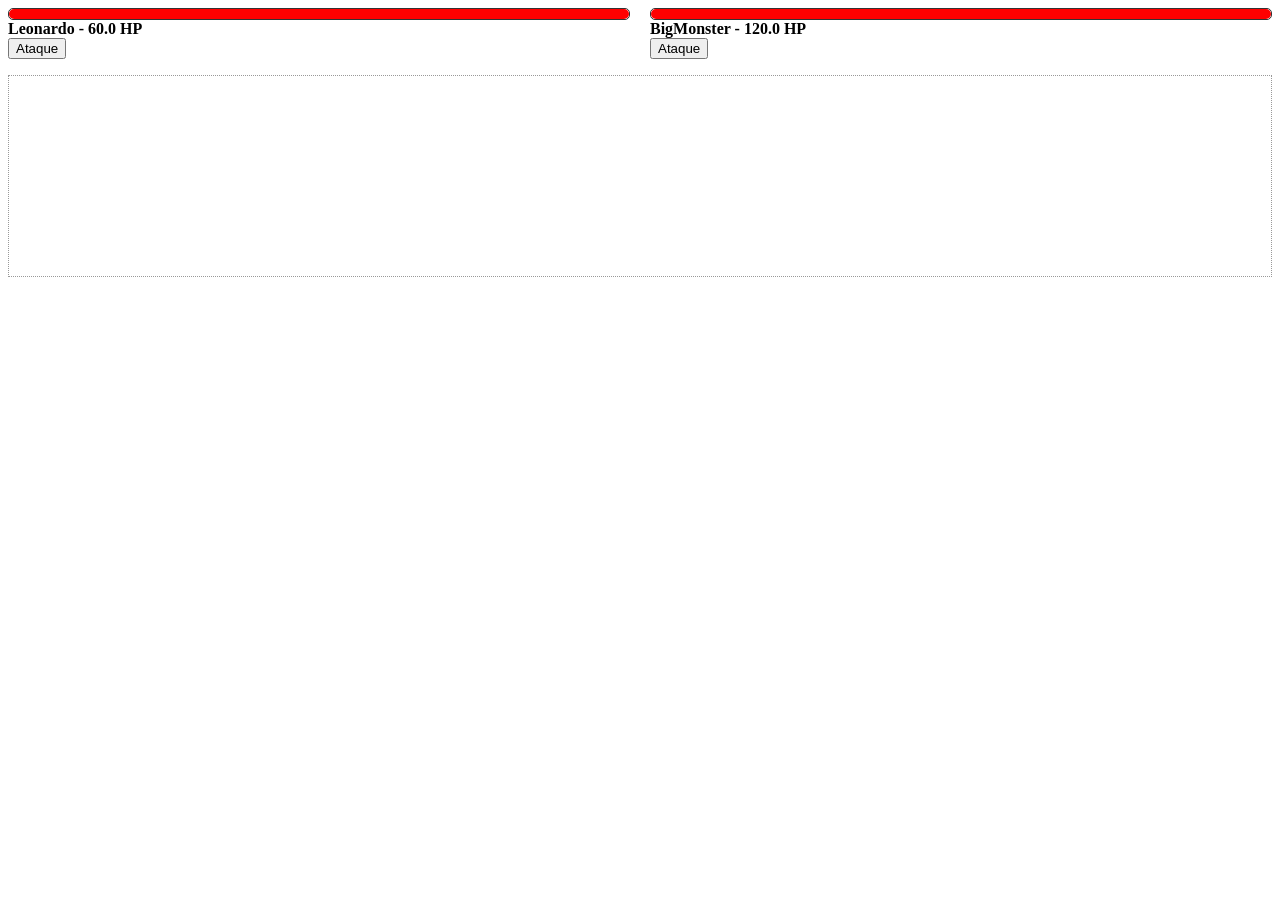
<file: index.html>
<!DOCTYPE html>
<html lang="pt-BR">

<head>
    <meta charset="UTF-8">
    <meta http-equiv="X-UA-Compatible" content="IE-edge">
    <meta name="viewport" content="width=device-width, initial-scale=1.0">
    <link rel="stylesheet" href="assets/css/style.css">
    <title>Luta</title>
</head>

<body>
    <div class="fightarea">
        <div id="char">
            <div class="lifebar">
                <div class="bar" style="width: 10%;"></div>
            </div>
            <strong class="name">---</strong>
            <div>
                <button class="attackButton">Ataque</button>
            </div>
        </div>

        <div id="monster">
            <div class="lifebar">
                <div class="bar" style="width: 10%;"></div>
            </div>
            <strong class="name">---</strong>
            <div>
                <button class="attackButton">Ataque</button>
            </div>
        </div>
    </div>
    
    <ul class="log">

    </ul>

    <script src="assets/js/classes.js"></script>
    <script src="assets/js/script.js"></script>
</body>

</html>
</file>
<file: assets/css/style.css>
.fightarea {
    display: flex;
    gap: 20px;
}

#char, #monster {
    flex:1;
}

.lifebar {
    height: 10px;
    border: 1px solid #333;
    border-radius: 5px;
}

.lifebar .bar {
    height: inherit;
    background-color: red;
    border-radius: 5px;
}

.log {
    border: 1px dotted #999;
    height: 200px;
    overflow-y: scroll;
}
</file>
